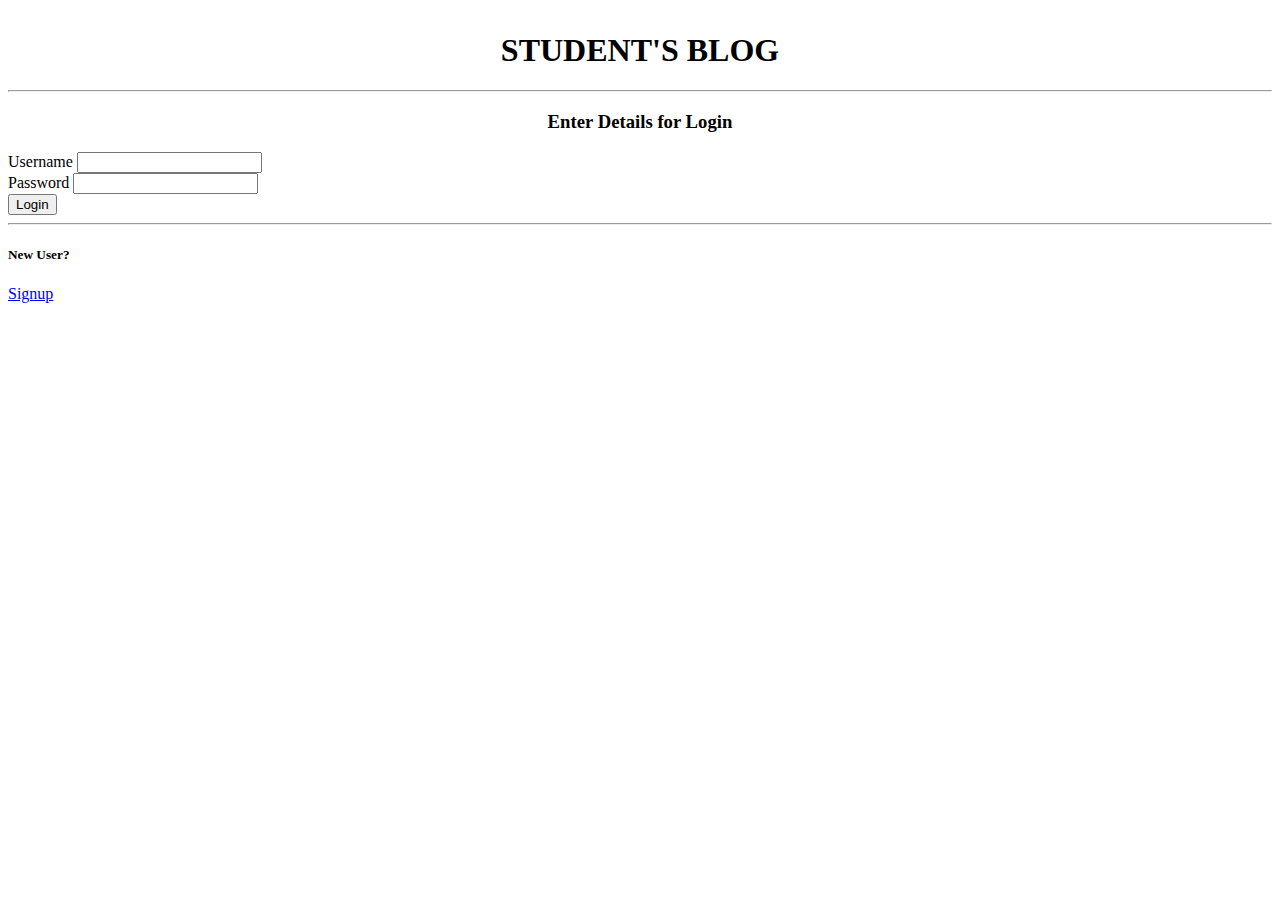
<file: login.html>
<!DOCTYPE html>
<html lang="en">

<head>
    <meta charset="UTF-8">
    <meta http-equiv="X-UA-Compatible" content="IE=edge">
    <meta name="viewport" content="width=device-width, initial-scale=1.0">
    <title>Login Page | STUDENT'S BLOG</title>
    <link href="https://cdn.jsdelivr.net/npm/bootstrap@5.0.2/dist/css/bootstrap.min.css" rel="stylesheet"
        integrity="sha384-EVSTQN3/azprG1Anm3QDgpJLIm9Nao0Yz1ztcQTwFspd3yD65VohhpuuCOmLASjC" crossorigin="anonymous">

    <style>
        body {
            font-family: serif;
            margin-top: 2rem;
            margin-bottom: 2rem;

        }

        header {
            text-align: center;
        }
    </style>


</head>
<header>
    <h1>STUDENT'S BLOG</h1>
    <hr>
    <h3>Enter Details for Login</h3>
</header>


<section class="container">
    <form method="POST" action="login.php">

        <div class="mb-4">
            <label for="username" class="form-label">Username</label>
            <input type="text" name="username" class="form-control" id="username">
        </div>
        <div class="mb-4">
            <label for="password" class="form-label">Password</label>
            <input type="password" name="password" class="form-control" id="password">

        </div>



        <button type="submit" class="btn btn-primary">Login</button>
        <hr>
        <h5>New User?</h5>
        <a href="signup.html" class="btn btn-dark">Signup</a>

    </form>

</section>

<body>

</body>

</html>
</file>
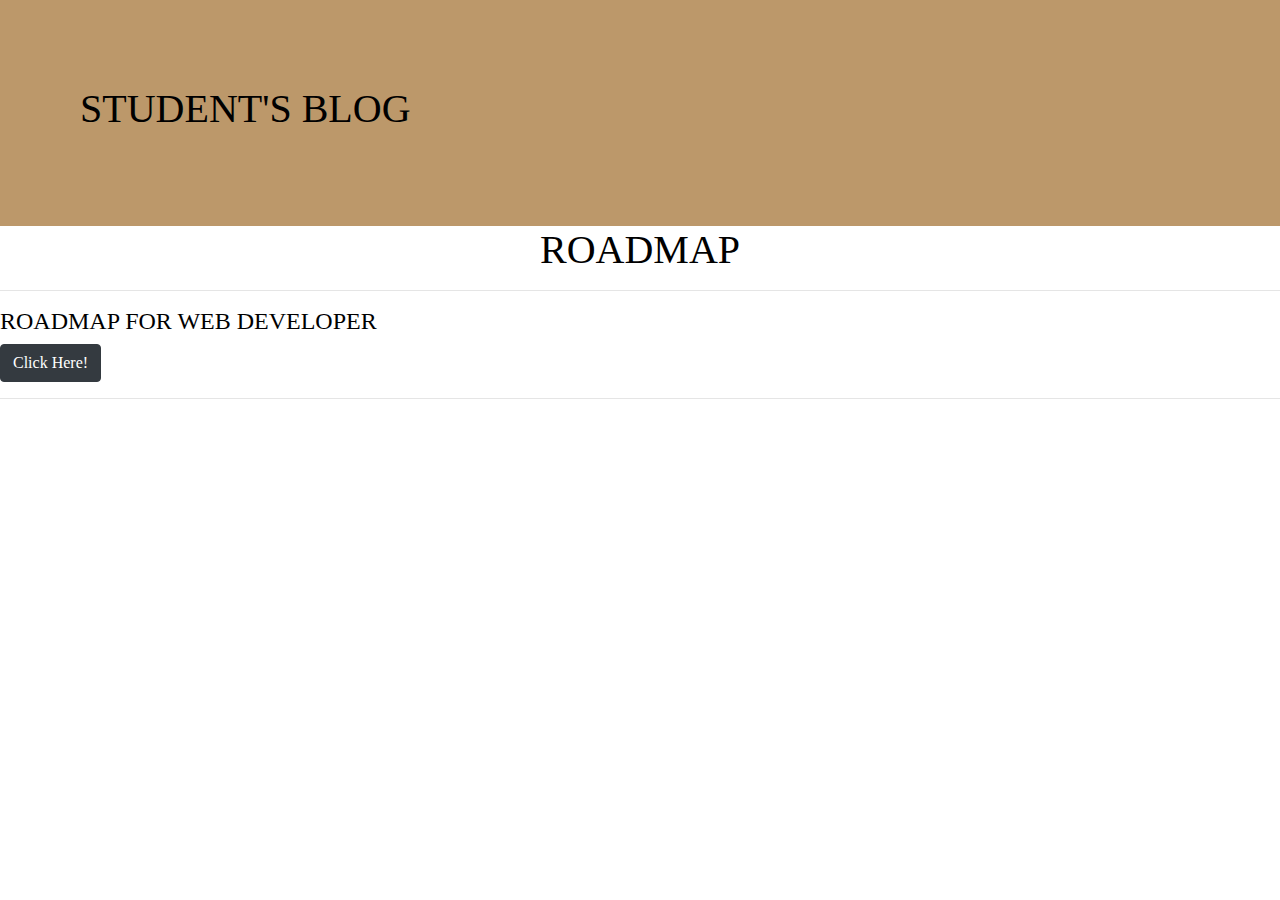
<file: roadmap.html>
<!DOCTYPE html>

<html>

<head>
    <meta charset="utf-8">
    <title>Student's Blog</title>

    <link rel="stylesheet" href="style.css">
    <script src="https://code.jquery.com/jquery-3.4.1.slim.min.js" integrity="sha384-J6qa4849blE2+poT4WnyKhv5vZF5SrPo0iEjwBvKU7imGFAV0wwj1yYfoRSJoZ+n" crossorigin="anonymous"></script>
    <script src="https://cdn.jsdelivr.net/npm/popper.js@1.16.0/dist/umd/popper.min.js" integrity="sha384-Q6E9RHvbIyZFJoft+2mJbHaEWldlvI9IOYy5n3zV9zzTtmI3UksdQRVvoxMfooAo" crossorigin="anonymous"></script>
    <script src="https://stackpath.bootstrapcdn.com/bootstrap/4.4.1/js/bootstrap.min.js" integrity="sha384-wfSDF2E50Y2D1uUdj0O3uMBJnjuUD4Ih7YwaYd1iqfktj0Uod8GCExl3Og8ifwB6" crossorigin="anonymous"></script>

</head>

<body>
    <!-- NavBar Section-->

    <nav class="navbar navbar-expand-lg navbar-light">

        <a class="navbar-brand" href="index.html">
            <h1>STUDENT'S BLOG</h1>
        </a>
    </nav>
    <h1>ROADMAP</h1>
    <hr>
    <!--Main Section-->


    <h4>ROADMAP FOR WEB DEVELOPER</h4>
    <a class="btn btn-md  btn-dark" type="button" href="webdev.html">Click Here!</a>
    <hr>




</body>

</html>
</file>
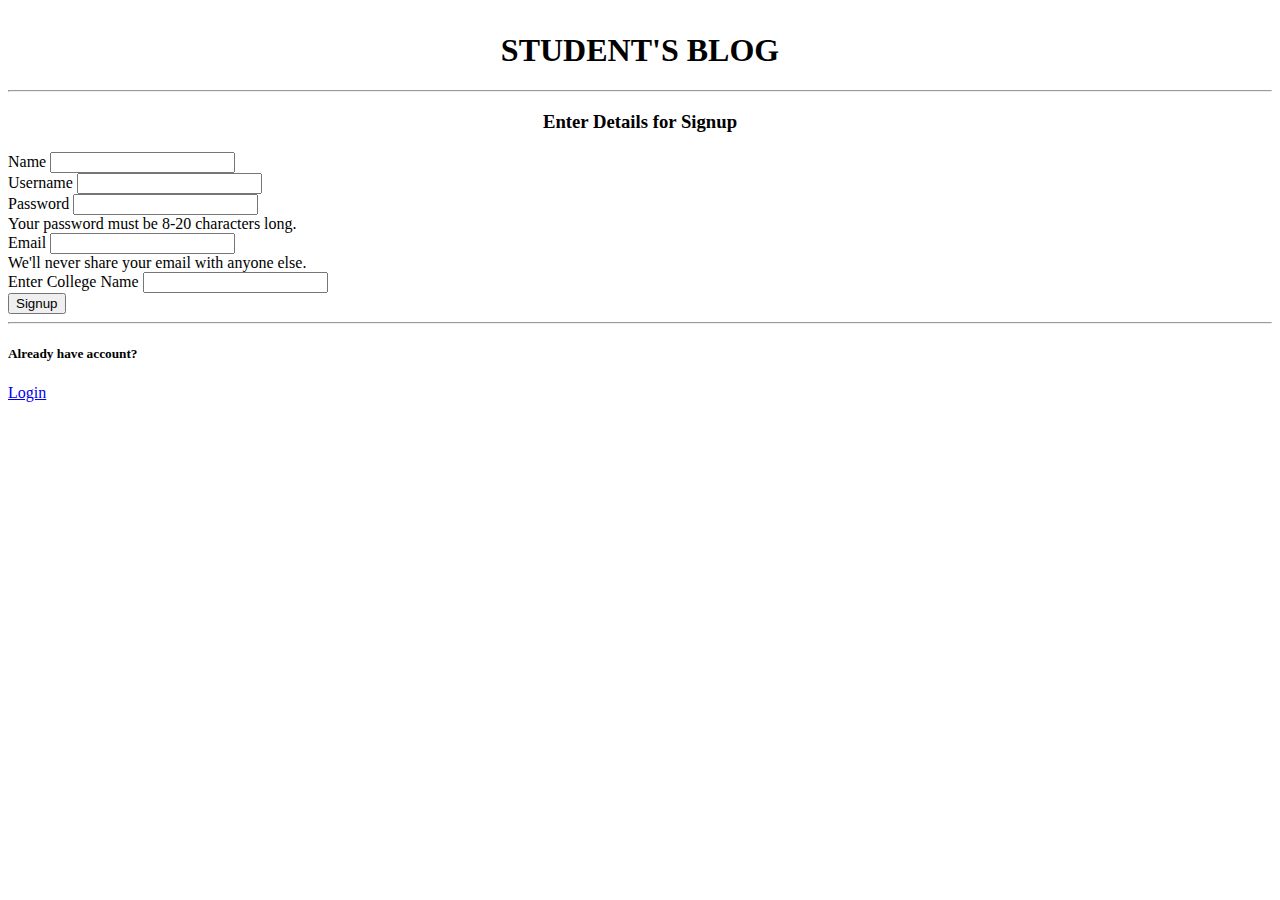
<file: signup.html>
<!DOCTYPE html>
<html lang="en">

<head>
    <meta charset="UTF-8">
    <meta http-equiv="X-UA-Compatible" content="IE=edge">
    <meta name="viewport" content="width=device-width, initial-scale=1.0">
    <title>Signup Page | STUDENT'S BLOG</title>
    <link href="https://cdn.jsdelivr.net/npm/bootstrap@5.0.2/dist/css/bootstrap.min.css" rel="stylesheet"
        integrity="sha384-EVSTQN3/azprG1Anm3QDgpJLIm9Nao0Yz1ztcQTwFspd3yD65VohhpuuCOmLASjC" crossorigin="anonymous">

    <style>
        body {
            font-family: serif;
            margin-top: 2rem;
            margin-bottom: 2rem;

        }

        header {
            text-align: center;
        }
    </style>


</head>
<header>
    <h1>STUDENT'S BLOG</h1>
    <hr>
    <h3>Enter Details for Signup</h3>
</header>


<section class="container">
    <form method="POST" action="signup.php">
        <div class="mb-4">
            <label for="name" class="form-label">Name</label>
            <input type="text" name="name" class="form-control" id="name" aria-describedby="emailHelp">
        </div>
        <div class="mb-4">
            <label for="username" class="form-label">Username</label>
            <input type="text" name="username" class="form-control" id="username">
        </div>
        <div class="mb-4">
            <label for="password" class="form-label">Password</label>
            <input type="password" name="password" class="form-control" id="password">
            <div id="passwordHelpBlock" class="form-text">
                Your password must be 8-20 characters long.
            </div>
        </div>
        <div class="mb-4">
            <label for="email" class="form-label">Email</label>
            <input type="email" name="email" class="form-control" id="email">
            <div id="emailHelp" class="form-text">We'll never share your email with anyone else.</div>
        </div>
        <div class="mb-4">
            <label for="collegename" class="form-label">Enter College Name</label>
            <input type="text" name="collegename" class="form-control" id="collegename">
        </div>

        <button type="submit" class="btn btn-dark">Signup</button>
        <hr>
        <h5>Already have account?</h5>
        <a href="login.html" class="btn btn-primary">Login</a>

    </form>

</section>

<body>

</body>

</html>
</file>
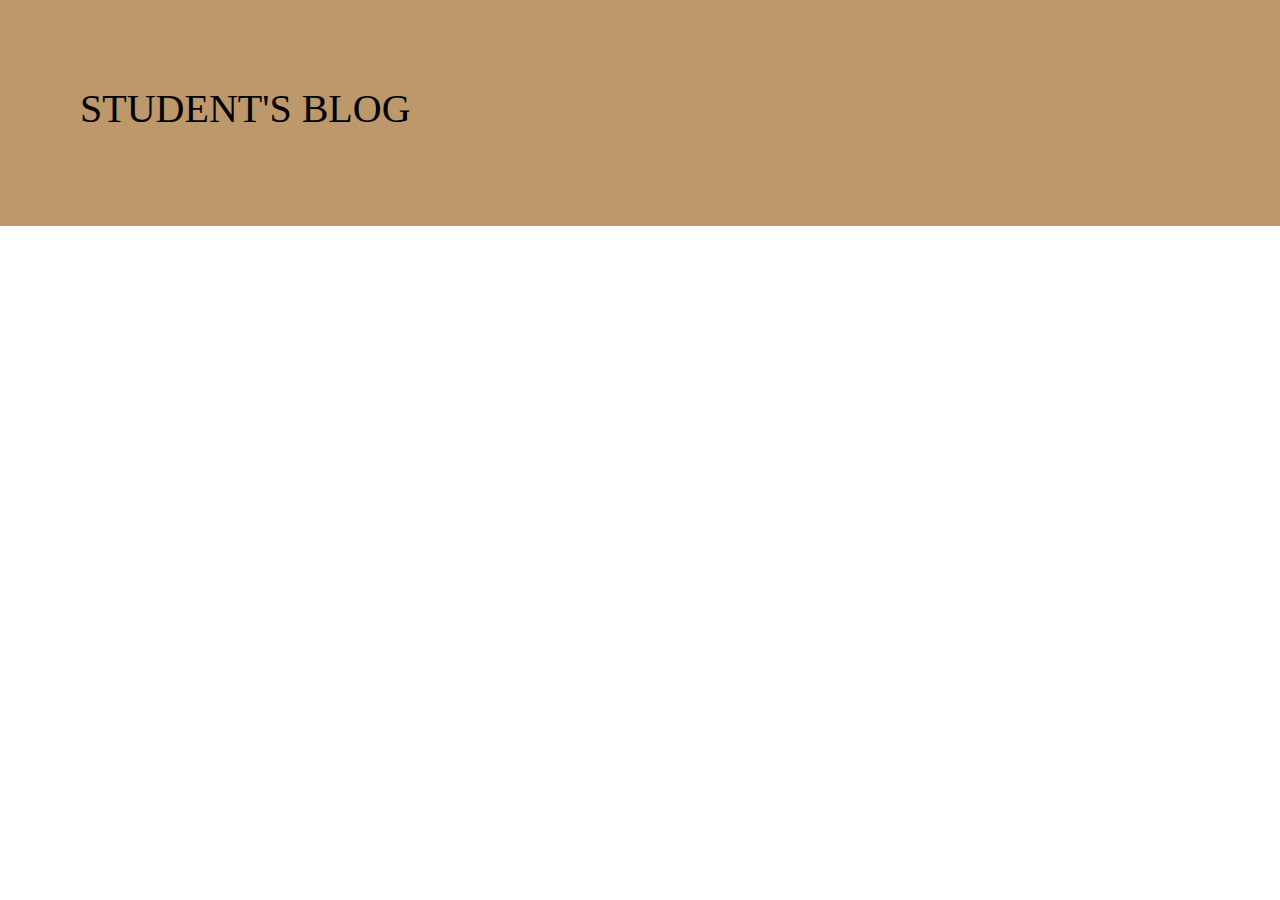
<file: webdev.html>
<!DOCTYPE html>

<html>

<head>
    <meta charset="utf-8">
    <title>Student's Blog</title>

    <link rel="stylesheet" href="style.css">
    <script src="https://code.jquery.com/jquery-3.4.1.slim.min.js" integrity="sha384-J6qa4849blE2+poT4WnyKhv5vZF5SrPo0iEjwBvKU7imGFAV0wwj1yYfoRSJoZ+n" crossorigin="anonymous"></script>
    <script src="https://cdn.jsdelivr.net/npm/popper.js@1.16.0/dist/umd/popper.min.js" integrity="sha384-Q6E9RHvbIyZFJoft+2mJbHaEWldlvI9IOYy5n3zV9zzTtmI3UksdQRVvoxMfooAo" crossorigin="anonymous"></script>
    <script src="https://stackpath.bootstrapcdn.com/bootstrap/4.4.1/js/bootstrap.min.js" integrity="sha384-wfSDF2E50Y2D1uUdj0O3uMBJnjuUD4Ih7YwaYd1iqfktj0Uod8GCExl3Og8ifwB6" crossorigin="anonymous"></script>

</head>

<body>
    <!-- NavBar Section-->

    <nav class="navbar navbar-expand-lg navbar-light">

        <a class="navbar-brand" href="index.html">
            <h1>STUDENT'S BLOG</h1>
        </a>
    </nav>
 
       

</body>

</html>
</file>
